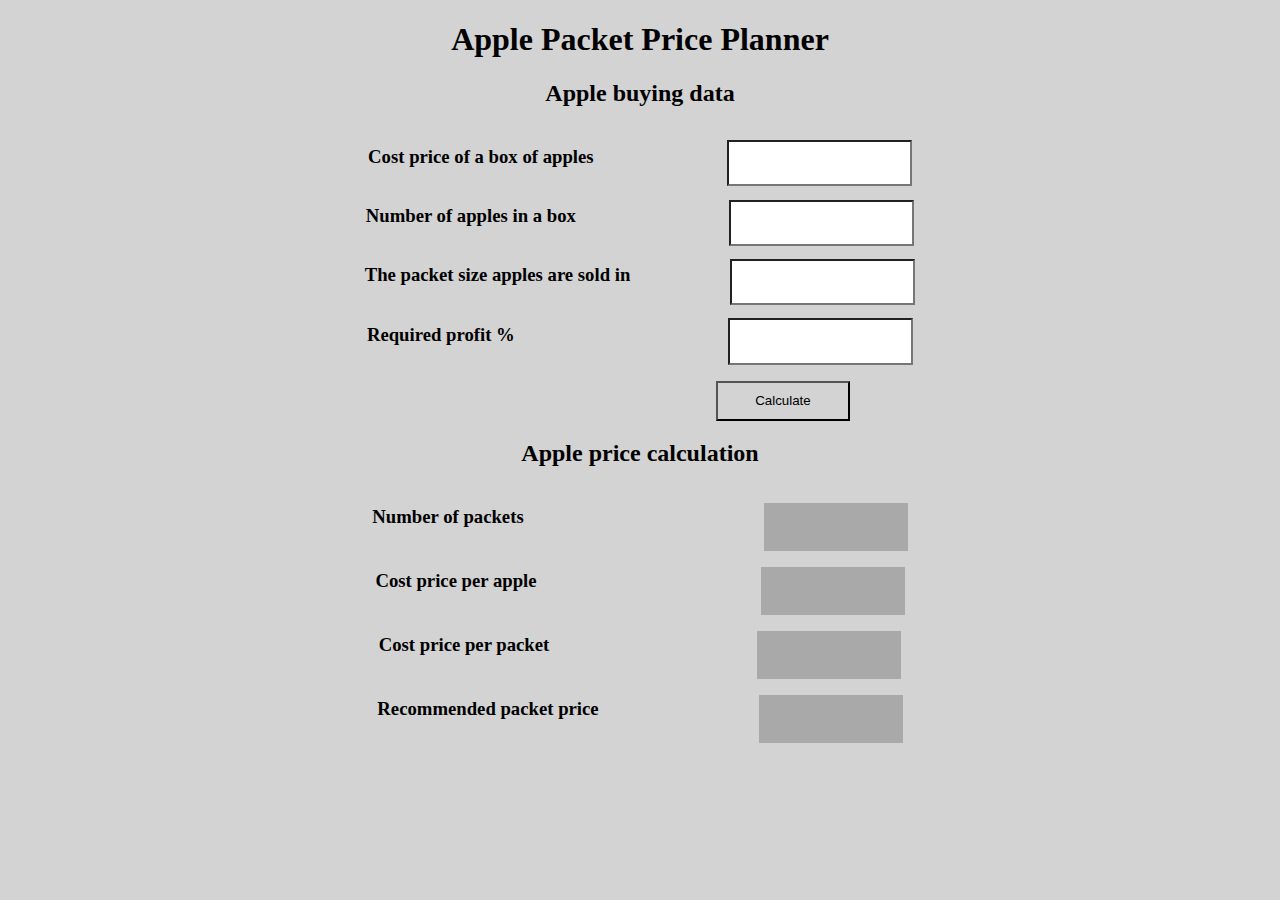
<file: index.html>
<!DOCTYPE html>
<html lang="en">

<head>
    <meta charset="UTF-8">
    <meta http-equiv="X-UA-Compatible" content="IE=edge">
    <meta name="viewport" content="width=device-width, initial-scale=1.0">
    <title>Apple planner</title>
    <link rel="stylesheet" href="style.css">
</head>

<body>
    <div class="content">
        <h1>Apple Packet Price Planner</h1>
        <h2>Apple buying data</h2>

        <div class="boxprice">
            <h3>Cost price of a box of apples</h3>
            <input type="text" name="text" class="box_price" value="">
        </div>
        <div class="noapples">
            <h3>Number of apples in a box</h3>
            <input type="text" name="text" class="No_apples" value="">
        </div>
        <div class="packetsize">
            <h3>The packet size apples are sold in</h3>
            <input type="text" name="text" class="packet_size" value="">
        </div>
        <div class="_profit">
            <h3>Required profit %</h3>
            <input type="text" name="text" class="profit" value="">
        </div>
        <div class="btn">
            <input class="_btn" type="button"  value="Calculate">
        </div>

        <h2>Apple price calculation</h2>

        <div class="nopackets">
            <h3>Number of packets</h3>
            <div class="message3">
                
            </div>
        </div>
        <div class="perapple">
            <h3>Cost price per apple</h3>
            <div class="message2">
                
            </div>
        </div>
        <div class="perpacket">
            <h3>Cost price per packet</h3>
            <div class="message1">
                
            </div>
        </div>
        <div class="packetprice">
            <h3>Recommended packet price</h3>
            <div class="message">
                
            </div>
        </div>
        
    </div>

    <script src="tests/planner.ff.js"></script>
<script src="apple_planner.dom.js"></script>

</body>

</html>
</file>
<file: style.css>
*{
    background-color: lightgrey;
}


h1{
    text-align: center;
}

h2{
    text-align: center;
}

.boxprice{
    display: flex;
    justify-content: center;
}

.box_price{
    margin-top: 1em;
    margin-left: 10em;
    background-color: white;
    cursor: pointer;
}

.noapples{
    display: flex;
    justify-content: center;
}

.No_apples{
    margin-top: 1em;
    margin-left: 11.5em;
    background-color: white;
    cursor: pointer;
}

.packetsize{
    display: flex;
    justify-content: center;
}

.packet_size{
    margin-top: 1em;
    margin-left: 7.5em;
    background-color: white;
    cursor: pointer;
}

._profit{
    display: flex;
    justify-content: center;
}

.profit{
    margin-top: 1em;
    margin-left: 16em;
    background-color: white;
    cursor: pointer;
}

.btn{
    text-align: right;
    margin-right: 26.4em;
    margin-top: 1em;
    
}

._btn{
    width: 10em;
    height: 3em;
    box-shadow: whitesmoke;
    cursor: pointer;
}

.nopackets{
    display: flex;
    justify-content: center;
}

.perapple{
    display: flex;
    justify-content: center;
}

.perpacket{
    display: flex;
    justify-content: center;
}

.packetprice{
    display: flex;
    justify-content: center;
}


.message{
    background-color: darkgrey;
    width: 9em;
    height: 3em;
    margin-top: 1em;
    margin-left: 10em;
}

.message1{
    background-color: darkgrey;
    width: 9em;
    height: 3em;
    margin-top: 1em;
    margin-left: 13em;
}

.message2{
    background-color: darkgrey;
    width: 9em;
    height: 3em;
    margin-top: 1em;
    margin-left: 14em;
}

.message3{
    background-color: darkgrey;
    width: 9em;
    height: 3em;
    margin-top: 1em;
    margin-left: 15em;
}

@media (max-width: 768px) {
	.btn{
        text-align: right;
        margin-right: 1em;
        margin-top: 1em;
        
    }
}
</file>
